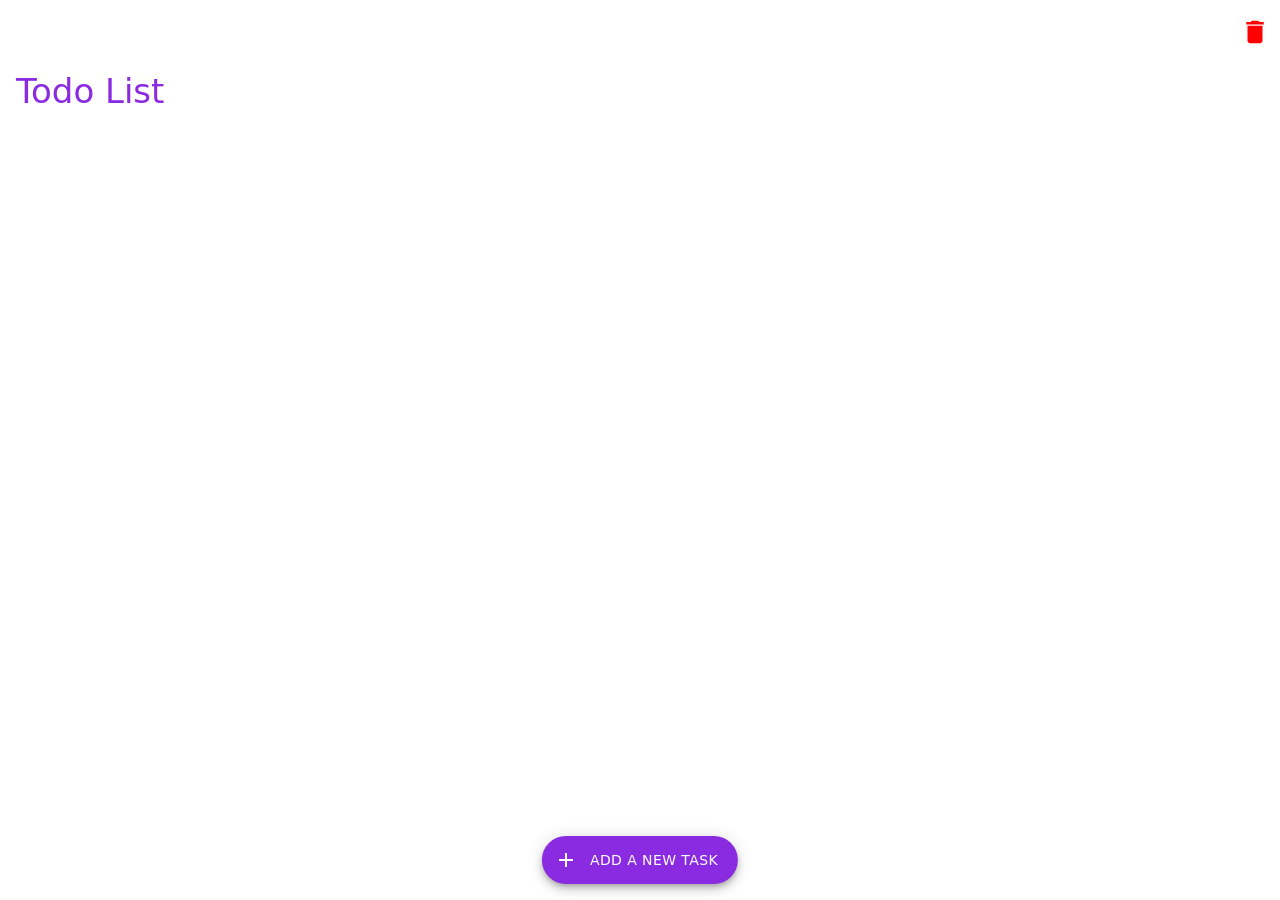
<file: index.html>
<!DOCTYPE html>
<html lang="en">
  <head>
    <meta charset="UTF-8" />
    <meta
      name="viewport"
      content="width=device-width, initial-scale=1,
      maximum-scale=1, minimum-scale=1, user-scalable=no, viewport-fit=cover"
    />
    <meta name="apple-mobile-web-app-capable" content="yes" />
    <meta
      name="apple-mobile-web-app-status-bar-style"
      content="black-translucent"
    />
    <meta name="theme-color" content="#2196f3" />
    <meta
      http-equiv="Content-Security-Policy"
      content="default-src * 'self'
      'unsafe-inline' 'unsafe-eval' data: gap:"
    />
    <title>Todo App</title>
    <link rel="stylesheet" href="packages/core/css/framework7.bundle.min.css" />
    <link rel="stylesheet" href="css/app.css" />
    <link rel="stylesheet" href="css/style.css" />
    <link rel="apple-touch-icon" href="img/f7-icon-square.png" />
    <link rel="icon" href="img/f7-icon.png" />
  </head>
  <body>
    <div id="app">
      <div class="view view-main">
        <div class="page">
          <div class="navbar no-shadow">
            <div class="navbar-bg" style="background-color: white"></div>
            <div class="navbar-inner">
              <div class="title-large">
                <div class="title-large-text" style="color: blueviolet">
                  Todo List
                </div>
              </div>
              <div class="right">
                <a href="#" class="link" onclick="deleteAllTodos()"
                  ><i
                    class="icon material-icons"
                    style="font-size: 30px; color:red;"
                    >delete</i
                  ></a
                >
              </div>
            </div>
          </div>
          <div class="page-content">
            <div class="list no-hairlines">
              <ul id="todoContainer"></ul>
            </div>
          </div>
          <div class="fab fab-extended fab-center-bottom color-red">
            <a
              href="#"
              class="sheet-open"
              data-sheet=".my-sheet"
              style="background-color: blueviolet"
            >
              <i class="icon f7-icons if-not-md">add</i>
              <i class="icon material-icons md-only">add</i>
              <div class="fab-text">ADD A NEW TASK</div>
            </a>
          </div>

          <div class="sheet-modal my-sheet">
            <div class="toolbar" style="background-color: blueviolet">
              <div class="toolbar-inner">
                <div class="left"></div>
                <div class="right">
                  <div class="row">
                    <div class="col">
                      <a class="link sheet-close" href="#" style="color: white"
                        >Cancel</a
                      >
                    </div>
                    <div class="col">
                      <a
                        class="link sheet-close"
                        href="#"
                        style="color: white"
                        onclick="addTodo()"
                        >Done</a
                      >
                    </div>
                  </div>
                </div>
              </div>
            </div>
            <div class="sheet-modal-inner">
              <div class="block">
                <h3>Add Todo List</h3>
                <div class="list inline-labels no-hairlines-md">
                  <ul>
                    <li class="item-content item-input">
                      <div class="item-inner">
                        <div class="item-input-wrap">
                          <textarea
                            placeholder="Add Todo"
                            id="todoInput"
                          ></textarea>
                        </div>
                      </div>
                    </li>
                  </ul>
                </div>
              </div>
            </div>
          </div>
        </div>
      </div>
    </div>

    <script src="packages/core/js/framework7.bundle.min.js"></script>
    <script src="js/routes.js"></script>
    <script src="js/app.js"></script>
    <script src="js/index.js"></script>
  </body>
</html>
</file>
<file: css/app.css>
@font-face {
  font-family: 'Material Icons';
  font-style: normal;
  font-weight: 400;
  src: url(../fonts/MaterialIcons-Regular.eot); /* For IE6-8 */
  src: local('Material Icons'),
       local('MaterialIcons-Regular'),
       url(../fonts/MaterialIcons-Regular.woff2) format('woff2'),
       url(../fonts/MaterialIcons-Regular.woff) format('woff'),
       url(../fonts/MaterialIcons-Regular.ttf) format('truetype');
}

.material-icons {
  font-family: 'Material Icons';
  font-weight: normal;
  font-style: normal;
  font-size: 24px;  /* Preferred icon size */
  display: inline-block;
  line-height: 1;
  text-transform: none;
  letter-spacing: normal;
  word-wrap: normal;
  white-space: nowrap;
  direction: ltr;

  /* Support for all WebKit browsers. */
  -webkit-font-smoothing: antialiased;
  /* Support for Safari and Chrome. */
  text-rendering: optimizeLegibility;

  /* Support for Firefox. */
  -moz-osx-font-smoothing: grayscale;

  /* Support for IE. */
  font-feature-settings: 'liga';
}

@font-face {
  font-family: 'Framework7 Icons';
  font-style: normal;
  font-weight: 400;
  src: url("../fonts/Framework7Icons-Regular.eot");
  src: url("../fonts/Framework7Icons-Regular.woff2") format("woff2"),
       url("../fonts/Framework7Icons-Regular.woff") format("woff"),
       url("../fonts/Framework7Icons-Regular.ttf") format("truetype");
}

.f7-icons {
  font-family: 'Framework7 Icons';
  font-weight: normal;
  font-style: normal;
  font-size: 28px;
  line-height: 1;
  letter-spacing: normal;
  text-transform: none;
  display: inline-block;
  white-space: nowrap;
  word-wrap: normal;
  direction: ltr;
  -webkit-font-smoothing: antialiased;
  text-rendering: optimizeLegibility;
  -moz-osx-font-smoothing: grayscale;
  -webkit-font-feature-settings: "liga";
  -moz-font-feature-settings: "liga=1";
  -moz-font-feature-settings: "liga";
  font-feature-settings: "liga";
  text-align: center;
}

.demo-list-icon, .icon-f7 {
  background: #ccc;
  display: block;
  position: relative;
}
.theme-dark .demo-list-icon {
  background-color: #555;
}
.icon-f7 {
  background: url(../img/f7-icon.png) no-repeat center;
  background-size: cover;
}
.icon-vi {
  background: url(../img/vi-icon.png) no-repeat center;
  background-size: cover;
}

.ios .demo-list-icon, .ios .icon-f7, .ios .icon-vi {
  width: 28px;
  height: 28px;
  border-radius: 6px;
  box-sizing: border-box;
}
.md .demo-list-icon, .md .icon-f7, .md .icon-vi {
  width: 24px;
  height: 24px;
  border-radius: 4px;
}
.aurora .demo-list-icon, .aurora .icon-f7, .aurora .icon-vi {
  width: 18px;
  height: 18px;
  border-radius: 4px;
}

/* Lazy Demo */
img.demo-lazy {
  display: block;
  width: 100%;
  height: auto;
}
div.demo-lazy {
  background: #aaa;
  -webkit-background-size: cover;
  background-size: cover;
  height: 300px;
  height: 60vw;
}

/* FAB Morph */
.demo-fab-sheet {
  position: absolute;
  left: 16px;
  bottom: 80px;
  width: 140px;
  background: #fff;
  box-shadow: 0px 3px 30px rgba(0,0,0,0.4);
  border-radius: 5px;
  z-index: 1600;
  margin: 0 !important;
}
.ios .demo-fab-sheet {
  bottom: 15px;
}
.md .demo-fab-sheet {
  bottom: 16px;
}
.demo-fab-fullscreen-sheet {
  position: absolute;
  left: 10px;
  right: 10px;
  top: 64px;
  bottom: 0;
  background: #fff;
  z-index: 1600;
  border-radius: 5px 5px 0 0;
  box-shadow: 0px 3px 30px rgba(0,0,0,0.4);
  overflow: hidden;
}
@media (min-width: 768px) {
  .demo-fab-fullscreen-sheet {
    left: 20%;
    width: 60%;
    right: auto;
    height: 80%;
    top: auto;
  }
}
.demo-fab-fullscreen-sheet .page {
  background: #fff;
}

/* Demo Messagebar */
.ios .messagebar:not(.messagebar-with-value):not(.messagebar-attachments-visible) a.demo-send-message-link {
  pointer-events: none;
  color: #8e8e8e;
}
.md .messagebar:not(.messagebar-with-value):not(.messagebar-attachments-visible) a.demo-send-message-link {
  pointer-events: none;
  opacity: 0.5;
}
/* Grid demo */
.grid-demo div[class*="col"] {
  background: #fff;
  text-align: center;
  color: #000;
  border: 1px solid #ddd;
  padding: 5px;
  margin-bottom: 15px;
  font-size: 12px;
}
.theme-dark .grid-demo div[class*="col"] {
  background-color: #000;
  color: #fff;
  border-color: #444;
}
/* Cards Demo */
.demo-card-header-pic .card-header {
  height: 40vw;
  background-size: cover;
  background-position: center;
  color: #fff;
}
.demo-card-header-pic .card-content-padding .date{
  color: #8e8e93;
}
.demo-facebook-card .card-header {
  display: block;
  padding: 10px;
}
.demo-facebook-card .demo-facebook-avatar {
  float: left;
}
.demo-facebook-card .demo-facebook-name {
  margin-left: 44px;
  font-size: 14px;
  font-weight: 500;
}
.demo-facebook-card .demo-facebook-date {
  margin-left: 44px;
  font-size: 13px;
  color: #8e8e93;
}
.demo-facebook-card .card-footer {
  background: #fafafa;
}
.theme-dark .demo-facebook-card .card-footer {
  background-color: transparent;
}
.demo-facebook-card .card-footer a {
  color: #81848b;
  font-weight: 500;
}
.demo-facebook-card .card-content img {
  display: block;
}
.demo-facebook-card .card-content-padding {
  padding: 15px 10px;
}
.demo-facebook-card .card-content-padding .likes {
  color: #8e8e93;
}
/* Panels Demo */
.panel {
  min-width: 150px;
  max-width: 90%;
}
.ios .panel-right.panel-in ~ .view-main:after,
.ios .panel-right.panel-out ~ .view-main:after,
.aurora .panel-right.panel-in ~ .view-main:after,
.aurora .panel-right.panel-out ~ .view-main:after {
  content: '';
  height: 100%;
  width: 1px;
  position: absolute;
  right: 0;
  top: 0;
  background: #ddd;
  z-index: 1000;
}
.ios .theme-dark .panel-right.panel-in ~ .view-main:after,
.ios .theme-dark .panel-right.panel-out ~ .view-main:after,
.aurora .theme-dark .panel-right.panel-in ~ .view-main:after,
.aurora .theme-dark .panel-right.panel-out ~ .view-main:after {
  background: #282828;
}

.ios .panel-left:after {
  content: '';
  height: 100%;
  width: 1px;
  position: absolute;
  right: 0;
  top: 0;
  background: #ddd;
  z-index: 1000;
}
.ios .theme-dark .panel-left:after {
  background: #282828;
}

/* Swipers Demo */
.demo-swiper {
  width: 100%;
  height: 100%;
}
.demo-swiper .swiper-slide,
.demo-swiper-multiple .swiper-slide {
  font-size: 25px;
  font-weight: 300;
  display: -webkit-box;
  display: -ms-flexbox;
  display: -webkit-flex;
  display: flex;
  -webkit-box-pack: center;
  -ms-flex-pack: center;
  -webkit-justify-content: center;
  justify-content: center;
  -webkit-box-align: center;
  -ms-flex-align: center;
  -webkit-align-items: center;
  align-items: center;
  background: #fff;
  color: #000;
}
.demo-swiper-multiple .swiper-slide {
  box-sizing: border-box;
  border: 1px solid #ccc;
  background: #fff;
}
.demo-swiper-multiple {
  margin: 0px 0 35px;
  font-size: 18px;
  height: 120px;
}
.demo-swiper-multiple.demo-swiper-multiple-auto .swiper-slide {
  width: 85%;
}
.demo-swiper-multiple.demo-swiper-multiple-auto .swiper-slide:nth-child(2n) {
  width: 70%;
}
.demo-swiper-multiple.demo-swiper-multiple-auto .swiper-slide:nth-child(3n) {
  width: 30%;
}
.demo-swiper-custom {
  height: 100%;
}
.demo-swiper-custom .swiper-container {
  background: #000;
  height: 100%;
}
.demo-swiper-custom .swiper-slide {
  background-size: cover;
  background-position: center;
}
.demo-swiper-custom .swiper-pagination .swiper-pagination-bullet {
  cursor: pointer;
  width: 10px;
  height: 10px;
  background: rgba(255, 255, 255, 0);
  opacity: 1;
  border-radius: 0;
  transition: 200ms;
  position: relative;
  transform: scale(0.9);
  box-sizing: border-box;
  border: 1px solid rgba(255, 255, 255, 0.8);
}
.demo-swiper-custom .swiper-pagination .swiper-pagination-bullet-active {
  z-index: 1;
  border: 1px solid #007aff;
  transform: scale(1.4);
}
.demo-swiper-cube {
  width: 80%;
  height: 70%;
  top: 15%;
}
.demo-swiper-coverflow {
  height: 60%;
  top: 20%;
}
.demo-swiper-coverflow .swiper-slide {
  width: 65%;
}
.demo-swiper-cube .swiper-slide,
.demo-swiper-coverflow .swiper-slide {
  background-size: cover;
  color: #fff;
  -webkit-backface-visibility: hidden;
}
.demo-swiper-fade .swiper-slide {
  background-size: cover;
  background-position: center;
}
.demo-swiper-gallery-top {
  height: 70%;
}
.demo-swiper-gallery-thumbs {
  margin-top: 10px;
  height: 20%;
  height: -webkit-calc(30% - 20px);
  height: -moz-calc(30% - 20px);
  height: -ms-calc(30% - 20px);
  height: calc(30% - 20px);
}
.demo-swiper-gallery-thumbs .swiper-slide-pic {
  height: 100%;
  position: absolute;
  left: 0;
  top: 0;
  width: 100%;
  height: 100%;
  opacity: 0.35;
  transition: 300ms;
}
.demo-swiper-gallery-thumbs .swiper-slide-thumb-active .swiper-slide-pic  {
  opacity: 1;
}
.demo-swiper-gallery-top .swiper-slide,
.demo-swiper-gallery-thumbs .swiper-slide-pic {
  background-size: cover;
  background-position: center;
}
.demo-swiper-parallax {
  height: 100%;
}
.demo-swiper-parallax .swiper-parallax-bg {
  position: absolute;
  left: 0;
  top: 0;
  width: 130%;
  height: 100%;
  -webkit-background-size: cover;
  background-size: cover;
  background-position: center;
}
.demo-swiper-parallax .swiper-slide {
  -webkit-box-sizing: border-box;
  box-sizing: border-box;
  padding: 40px 60px;
  color: #fff;
}
.demo-swiper-parallax .swiper-slide-title {
  font-size: 41px;
  font-weight: 300;
}
.demo-swiper-parallax .swiper-slide-subtitle {
  font-size: 21px;
}
.demo-swiper-parallax .swiper-slide-text {
  font-size: 14px;
  max-width: 400px;
  line-height: 1.3;
}
.demo-swiper-lazy {
  height: 100%;
}
.demo-swiper-lazy .swiper-slide {
  position: relative;
}
.demo-swiper-lazy .swiper-slide img {
  width: auto;
  height: auto;
  max-width: 100%;
  max-height: 100%;
  position: absolute;
  left: 50%;
  top: 50%;
  transform: translate(-50%, -50%);
}

/* Icons Demo */
code {
  background: #f3f3f3;
  padding: 5px;
  font-size: 12px;
}
.theme-dark code {
  background: #000;
}
.demo-icon {
  text-align: center;
  margin-top: 15px;
  margin-bottom: 15px;
  color: #333;
}
.theme-dark .demo-icon {
  color: #fff;
}
.demo-icon .demo-icon-name {
  margin-top: 5px;
  font-size: 11px;
  color: #666;
  text-overflow: ellipsis;
  overflow: hidden;
}
.theme-dark .demo-icon .demo-icon-name {
  color: #aaa;
}

.elevation-demo {
  height: 100px;
  margin: 30px 10px;
  background: #fff;
  font-size: 18px;
  text-align: center;
  line-height: 100px;
}
.theme-dark .elevation-demo {
  background: none;
}

/* Demo Color Themes */
.demo-theme-picker {
  cursor: pointer;
  padding: 30px;
  border-radius: 10px;
  box-shadow: 0px 5px 20px rgba(0,0,0,0.1);
  border: 1px solid rgba(255,255,255,0.2);
  box-sizing: border-box;
  position: relative;
}
.demo-theme-picker .checkbox {
  position: absolute;
  left: 10px;
  bottom: 10px;
}
.demo-color-picker-button {
  margin-bottom: 1em;
  text-transform: capitalize;
}
.demo-bars-picker {
  height: 200px;
  border-radius: 10px;
  box-shadow: 0px 5px 20px rgba(0,0,0,0.1);
  cursor: pointer;
  position: relative;
  overflow: hidden;
  background: var(--f7-page-bg-color);
  border: 1px solid rgba(255,255,255,0.2);
}
.demo-bars-picker .checkbox {
  position: absolute;
  left: 10px;
  bottom: 10px;
}

.demo-bars-picker .demo-navbar {
  position: absolute;
  left: 0;
  width: 100%;
  height: 30px;
  top: 0;
  border-bottom: 1px solid transparent;
}
.demo-bars-picker .demo-navbar:before {
  content: '';
  position: absolute;
  left: 10px;
  width: 20px;
  height: 10px;
  top: 50%;
  margin-top: -5px;
}
.demo-bars-picker .demo-navbar:after {
  content: '';
  position: absolute;
  right: 10px;
  width: 20px;
  height: 10px;
  top: 50%;
  margin-top: -5px;
}
.demo-bars-picker-empty .demo-navbar {
  background: #f7f7f8;
  border-color: rgba(0,0,0,0.1);
}
.theme-dark .demo-bars-picker-empty .demo-navbar {
  background: #1b1b1b;
  border-color: #282829;
}
.demo-bars-picker-empty .demo-navbar:before,
.demo-bars-picker-empty .demo-navbar:after {
  background: var(--f7-theme-color);
}
.demo-bars-picker-fill .demo-navbar {
  background: var(--f7-theme-color);
}
.demo-bars-picker-fill .demo-navbar:before,
.demo-bars-picker-fill .demo-navbar:after {
  background: #fff;
}

/* Demo Expandable Cards */
@media (min-width: 768px) {
  .demo-expandable-cards {
    display: flex;
    flex-wrap: wrap;
  }
  .demo-expandable-cards .card {
    flex-shrink: 10;
    min-width: 0;
  }
}
@media (min-width: 768px) and (max-width: 1023px) {
  .demo-expandable-cards .card {
    width: calc((100% - var(--f7-card-expandable-margin-horizontal) * 3) / 2);
  }
  .demo-expandable-cards .card:nth-child(2),
  .demo-expandable-cards .card:nth-child(4) {
    margin-left: 0;
  }
  .demo-expandable-cards .card:nth-child(n + 3) {
    margin-top: 0;
  }
}
@media (min-width: 1024px) {
  .demo-expandable-cards .card {
    width: calc((100% - var(--f7-card-expandable-margin-horizontal) * 5) / 4);
  }
  .demo-expandable-cards .card:nth-child(n + 2) {
    margin-left: 0;
  }
}
.view-master-detail .navbar-master-detail-root .link.back,
.view-master-detail .page-master-detail-root .navbar .link.back {
  display: none;
}

/* Demo Popup & Sheet Swipe To Close */
.demo-popup-swipe-handler {
  --f7-popup-border-radius: 15px 15px 0 0;
  --f7-popup-tablet-border-radius: 15px;
  --f7-block-strong-border-color: transparent;
  height: calc(100% - var(--f7-navbar-height) - var(--f7-safe-area-top));
  top: calc(var(--f7-navbar-height) + var(--f7-safe-area-top))
}
.demo-popup-swipe-handler .swipe-handler {
  background: var(--f7-page-bg-color);
}
.demo-popup-swipe-handler .page-content {
  padding-top: 16px;
}
.demo-sheet-swipe-to-close,
.demo-sheet-swipe-to-step {
  --f7-sheet-border-color: transparent;
  border-radius: 15px 15px 0 0;
  overflow: hidden;
}
.demo-sheet-swipe-to-close .swipe-handler,
.demo-sheet-swipe-to-step .swipe-handler {
  background: none;
}
.swipe-handler {
  height: 16px;
  position: absolute;
  left: 0;
  width: 100%;
  top: 0;
  background: #fff;
  cursor: pointer;
  z-index: 10;
}
.swipe-handler:after {
  content: '';
  width: 36px;
  height: 6px;
  position: absolute;
  left: 50%;
  top: 50%;
  margin-left: -18px;
  margin-top: -3px;
  border-radius: 3px;
  background: #666;
}

.page-home,
.page-about {
  --f7-list-border-color: transparent;
  --f7-block-strong-border-color: transparent;
  --f7-block-font-size: 16px;
}
:root:not(.theme-dark) .page-home,
:root:not(.theme-dark) .page-about {
  --f7-page-bg-color: #fff;
}
</file>
<file: css/style.css>
.center-button {
  left: 50%;
  position: relative;
  transform: translateX(-50%);
}
.md {
  --f7-input-focused-border-color: blueviolet;
}
</file>
